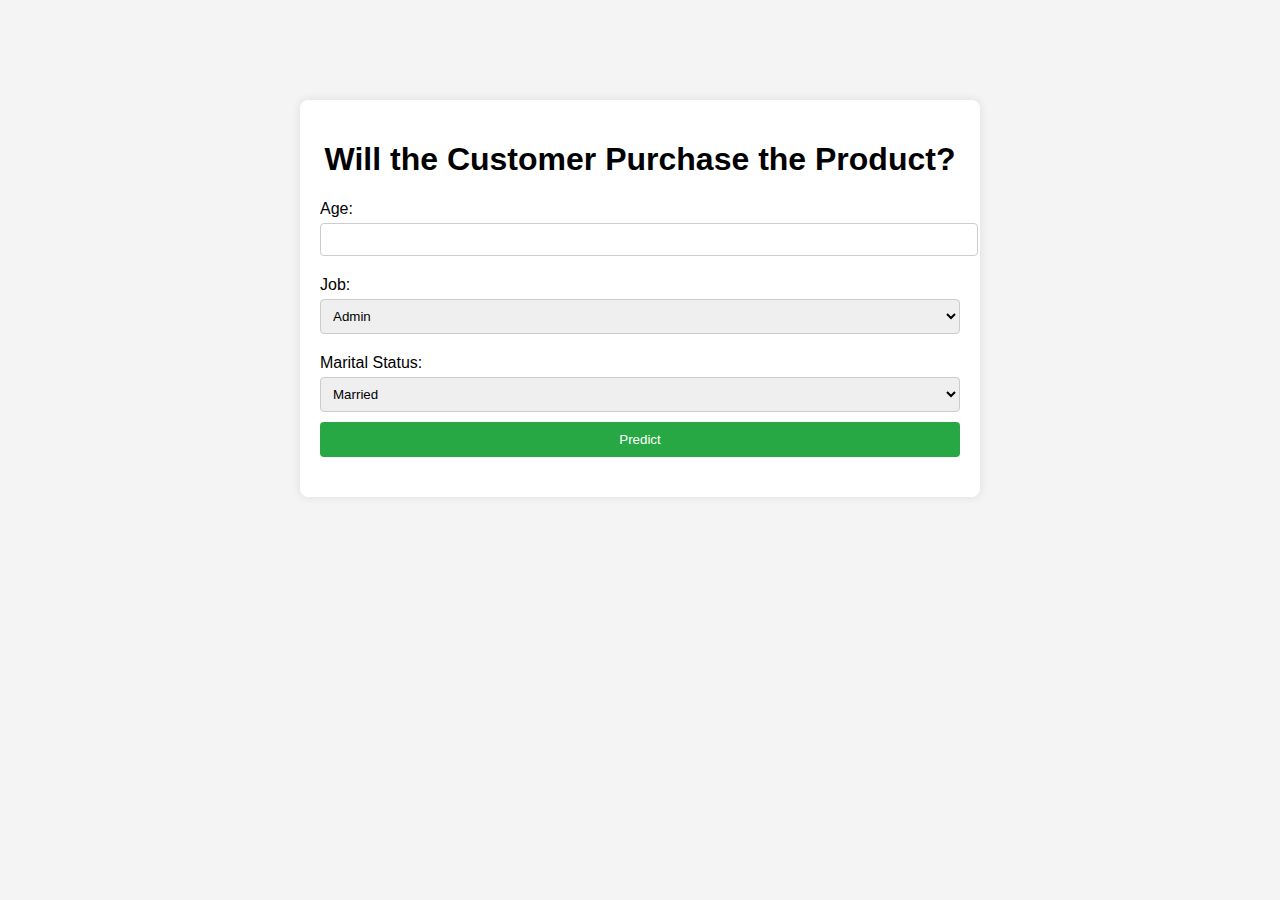
<file: Bank Marketing dataset/index.html>
<!DOCTYPE html>
<html lang="en">
<head>
    <meta charset="UTF-8">
    <meta name="viewport" content="width=device-width, initial-scale=1.0">
    <title>Bank Marketing Prediction</title>
    <link rel="stylesheet" href="style.css">
</head>
<body>
    <div class="container">
        <h1>Will the Customer Purchase the Product?</h1>
        <form id="prediction-form">
            <label for="age">Age:</label>
            <input type="number" id="age" name="age" required>

            <label for="job">Job:</label>
            <select id="job" name="job" required>
                <option value="admin">Admin</option>
                <option value="technician">Technician</option>
                <option value="blue-collar">Blue-Collar</option>
               
            </select>

            <label for="marital">Marital Status:</label>
            <select id="marital" name="marital" required>
                <option value="married">Married</option>
                <option value="single">Single</option>
                <option value="divorced">Divorced</option>
            </select>


            <button type="submit">Predict</button>
        </form>
        <div id="result"></div>
    </div>
    <script src="script.js"></script>
</body>
</html>
</file>
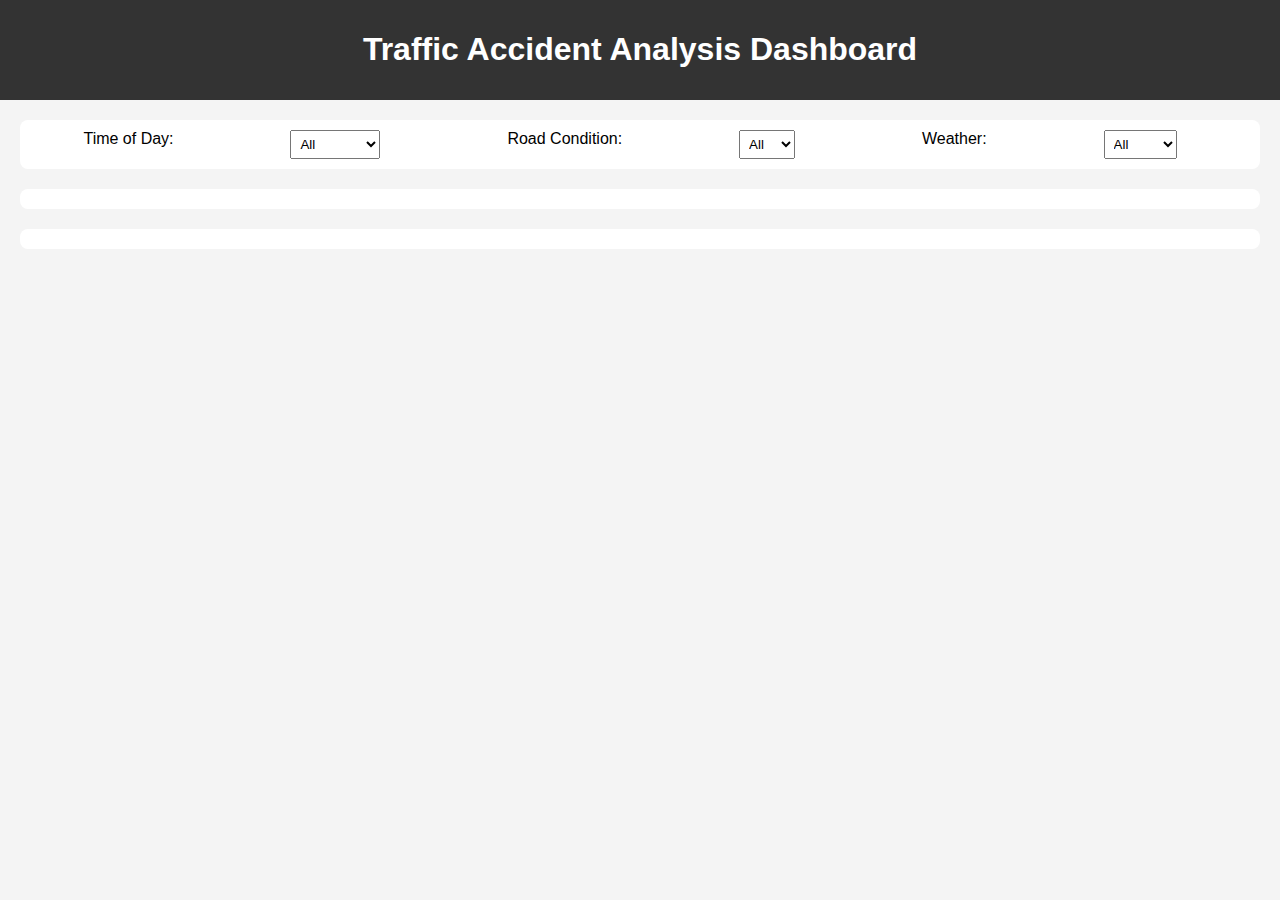
<file: Task-5/index.html>
<!DOCTYPE html>
<html lang="en">
<head>
    <meta charset="UTF-8">
    <meta name="viewport" content="width=device-width, initial-scale=1.0">
    <title>Traffic Accident Analysis</title>
    <link rel="stylesheet" href="styles.css">
</head>
<body>
    <header>
        <h1>Traffic Accident Analysis Dashboard</h1>
    </header>
    <section id="filters">
       
        <label for="timeOfDay">Time of Day:</label>
        <select id="timeOfDay">
            <option value="all">All</option>
            <option value="morning">Morning</option>
            <option value="afternoon">Afternoon</option>
            <option value="evening">Evening</option>
            <option value="night">Night</option>
        </select>

        <label for="roadCondition">Road Condition:</label>
        <select id="roadCondition">
            <option value="all">All</option>
            <option value="dry">Dry</option>
            <option value="wet">Wet</option>
            <option value="icy">Icy</option>
        </select>

        <label for="weather">Weather:</label>
        <select id="weather">
            <option value="all">All</option>
            <option value="clear">Clear</option>
            <option value="rainy">Rainy</option>
            <option value="foggy">Foggy</option>
            <option value="snowy">Snowy</option>
        </select>
    </section>

    <section id="map">
        
    </section>

    <section id="charts">
      
    </section>

    <script src="scripts.js"></script>
</body>
</html>
</file>
<file: Bank Marketing dataset/style.css>
body {
    font-family: Arial, sans-serif;
    background-color: #f4f4f4;
    margin: 0;
    padding: 0;
}

.container {
    width: 50%;
    margin: 100px auto;
    background-color: white;
    padding: 20px;
    border-radius: 8px;
    box-shadow: 0 0 10px rgba(0, 0, 0, 0.1);
}

h1 {
    text-align: center;
}

label {
    display: block;
    margin-top: 10px;
}

input, select {
    width: 100%;
    padding: 8px;
    margin-top: 5px;
    margin-bottom: 10px;
    border-radius: 4px;
    border: 1px solid #ccc;
}

button {
    width: 100%;
    padding: 10px;
    background-color: #28a745;
    color: white;
    border: none;
    border-radius: 4px;
    cursor: pointer;
}

button:hover {
    background-color: #218838;
}

#result {
    margin-top: 20px;
    text-align: center;
    font-size: 1.2em;
}
</file>
<file: Task-5/styles.css>
body {
    font-family: Arial, sans-serif;
    margin: 0;
    padding: 0;
    background-color: #f4f4f4;
}

header {
    background-color: #333;
    color: #fff;
    padding: 10px 0;
    text-align: center;
}

#filters {
    margin: 20px;
    padding: 10px;
    background-color: #fff;
    border-radius: 8px;
    display: flex;
    justify-content: space-around;
}

#map, #charts {
    margin: 20px;
    padding: 10px;
    background-color: #fff;
    border-radius: 8px;
}

label {
    margin-right: 10px;
}

select {
    margin-right: 20px;
    padding: 5px;
}
</file>
